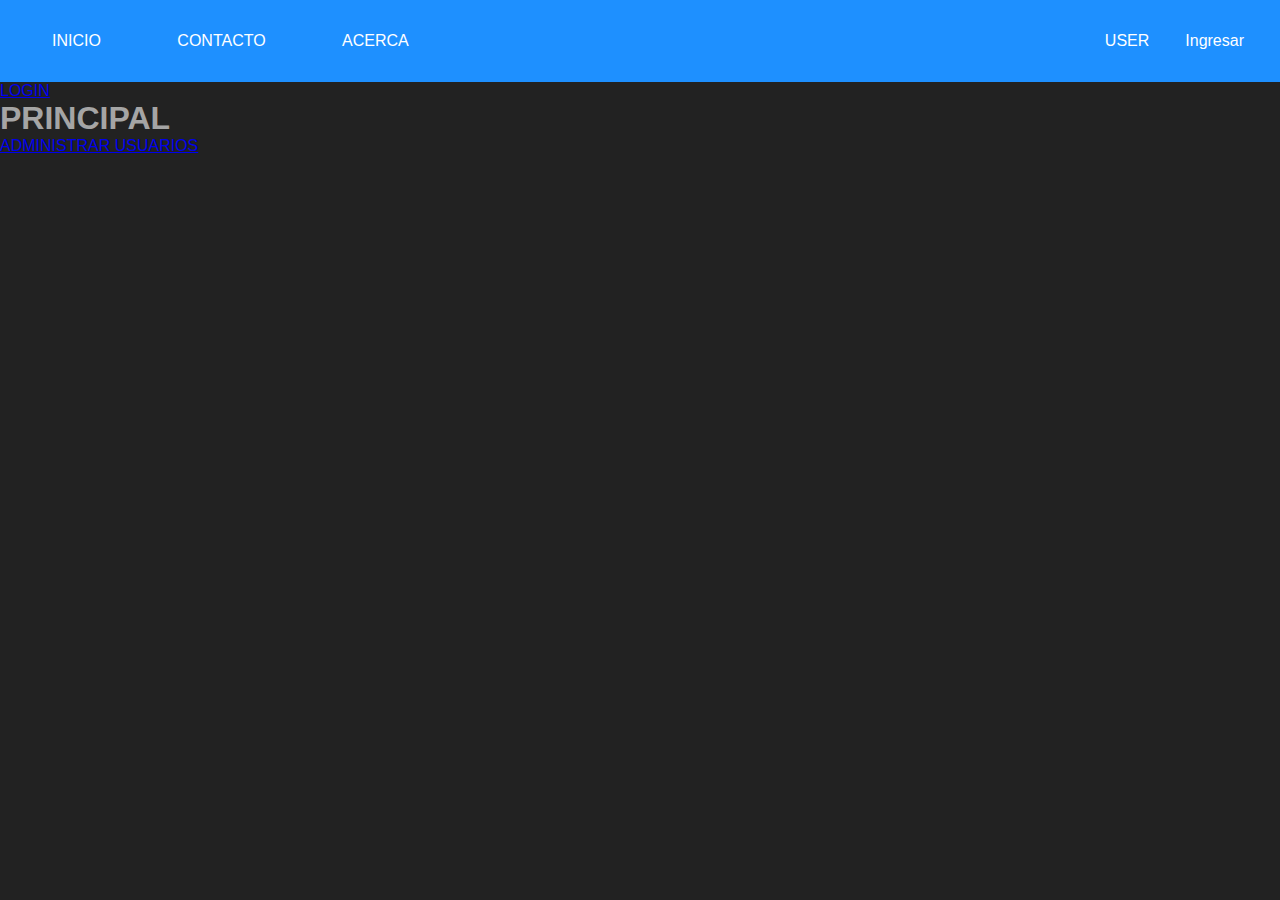
<file: pages/admin/product-admin.html>
<!DOCTYPE html>
<html lang="en">
<head>
    <meta charset="UTF-8">
    <meta name="viewport" content="width=device-width, initial-scale=1.0">

    <script src="/js/adminGuard.js"></script>
    
    <title>Document</title>
</head>
<body>
    <h1>ADMIN PRODUCTO</h1>
</body>
</html>
</file>
